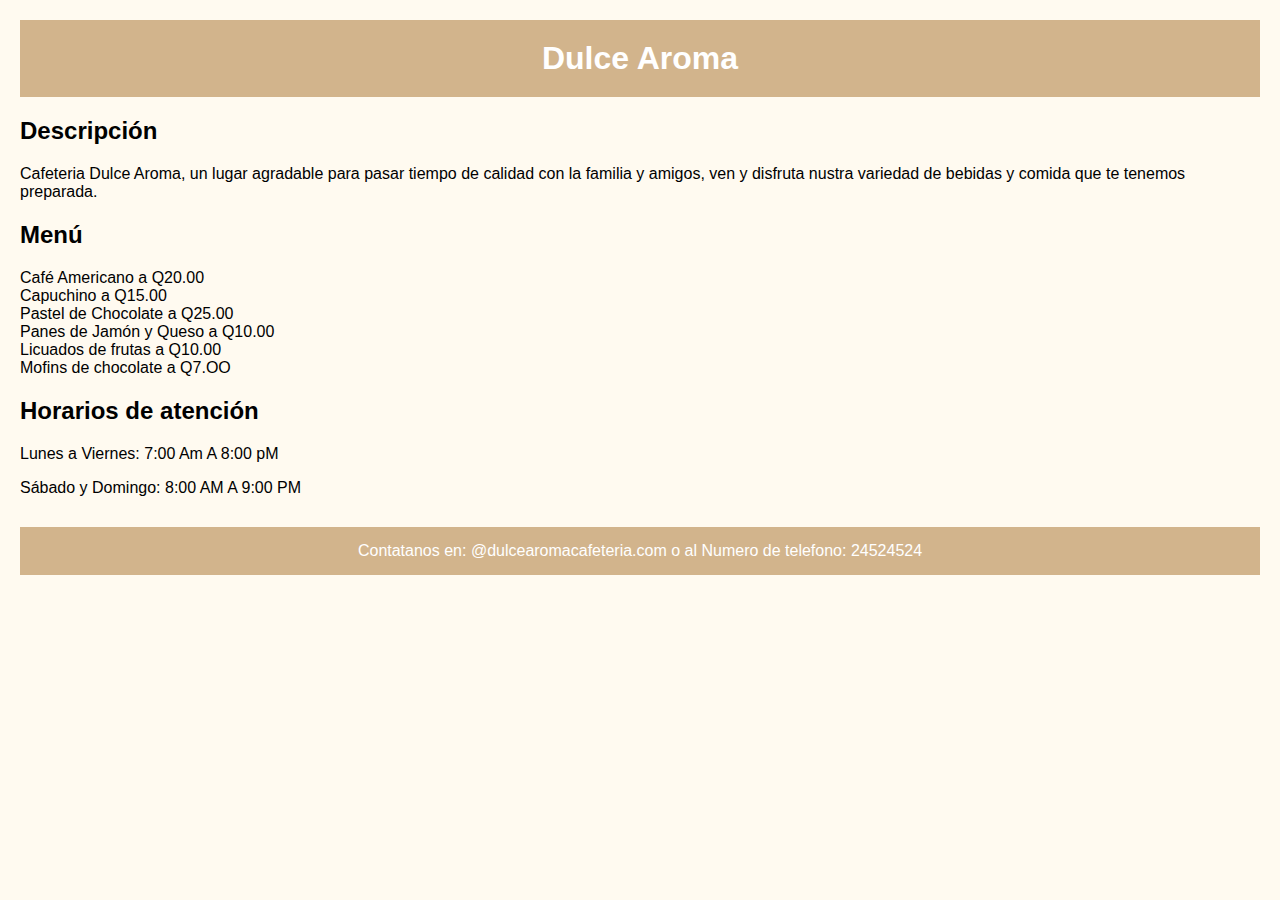
<file: Dulce_Aroma.html>
<!DOCTYPE html>
<html lang="es">
<head>
    <meta charset="UTF-8">
    <title>Dulce Aroma</title>
    <link rel="stylesheet" href="CSS/dulcearoma.css">
</head>
<body>

    <header>
        Dulce Aroma
    </header>

    <section>
        <h2>Descripción</h2>
        <p>Cafeteria Dulce Aroma, un lugar agradable para pasar tiempo de calidad con la familia y amigos, ven y disfruta nustra variedad de 
            bebidas y comida que te tenemos preparada.</p>
    </section>
        
    <section>
        <h2>Menú</h2>
        <div class="menu"> Café Americano a Q20.00</div>
        <div class="meun"> Capuchino a Q15.00</div>
        <div class="menu">Pastel de Chocolate a Q25.00</div>
        <div class="menu">Panes de Jamón y Queso a Q10.00</div>
        <div class="menu"> Licuados de frutas a Q10.00</div>
        <div class="menu"> Mofins de chocolate a Q7.OO</div>
    </section>

    <section>
        <h2>Horarios de atención </h2>
        <p>Lunes a Viernes: 7:00 Am A 8:00 pM</p>
        <p>Sábado y Domingo: 8:00 AM A 9:00 PM</p>
    </section>

    <footer>
        Contatanos en: @dulcearomacafeteria.com o al Numero de telefono: 24524524
    </footer>
    
</body>
</html>
</file>
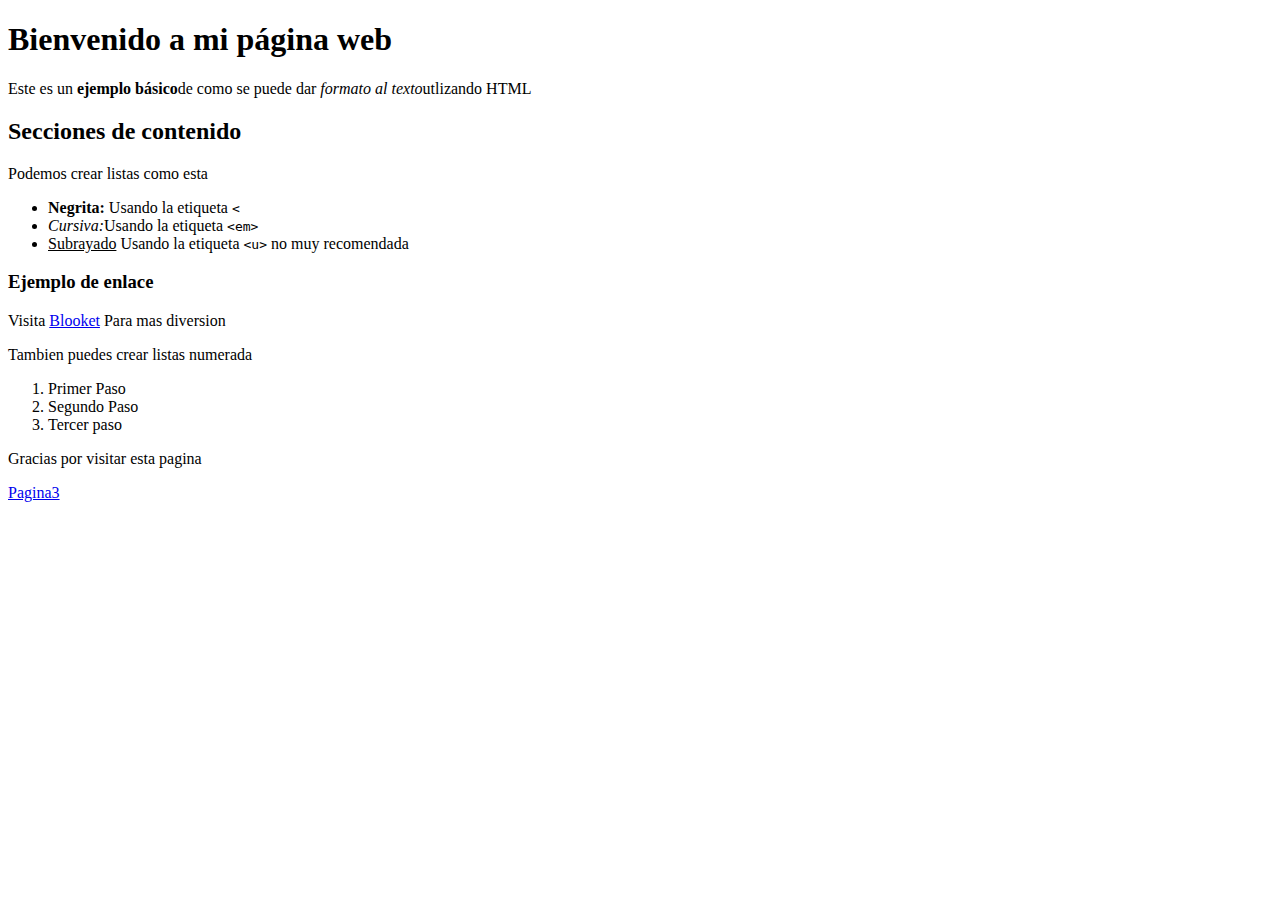
<file: Pagina2.html>
<!DOCTYPE html>
<html lang="en">
<head>
    <meta charset="UTF-8">
    <meta name="viewport" content="width=device-width, initial-scale=1.0">
    <title>Ejemplo de texto y formato de HTML</title>
</head>
<body>
    <h1>Bienvenido a mi página web</h1>

    <p>Este es un <strong>ejemplo básico</strong>de como se puede dar <em>formato al texto</em>utlizando HTML</p>

    <h2>Secciones de contenido</h2>
    <p>Podemos crear listas como esta</p>

    <ul>
        <li><strong>Negrita:</strong> Usando la etiqueta <code>&lt;</code></li>
        <li><em>Cursiva:</em>Usando la etiqueta <code>&lt;em&gt;</code></li>
        <li><u>Subrayado</u> Usando la etiqueta <code>&lt;u&gt;</code> no muy recomendada</li>
    </ul>

    <h3>Ejemplo de enlace</h3>

    <p>Visita <a href="https://www.blooket.com" target="_blank">Blooket</a> Para mas diversion</p>

    <p>Tambien puedes crear listas numerada</p>

    <ol>
        <li>Primer Paso</li>
        <li>Segundo Paso</li>
        <li>Tercer paso</li>
    </ol>

    <p align>Gracias por visitar esta pagina</p>
    <a href="Pagina3.html">Pagina3</a>
    
</body>
</html>
</file>
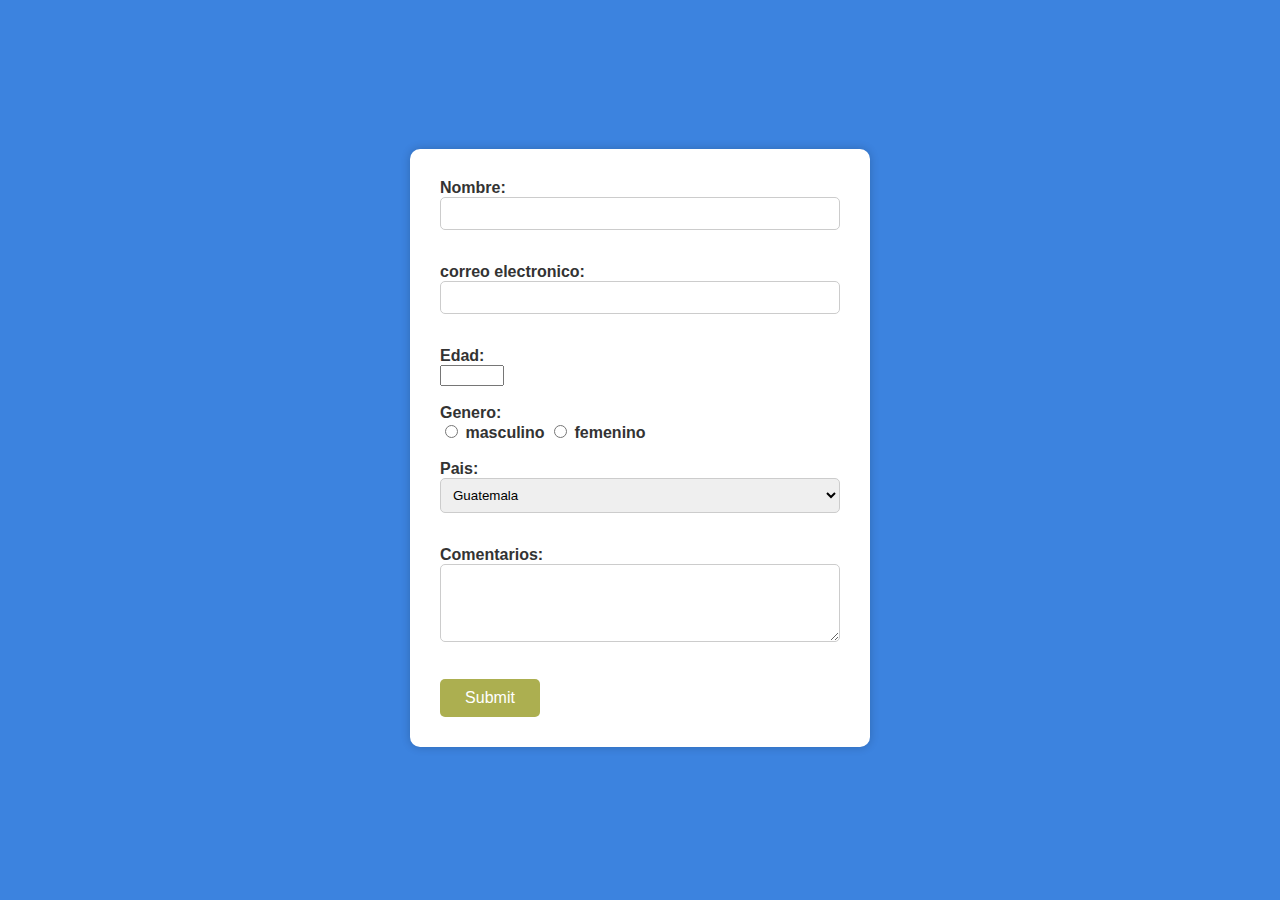
<file: Pagina5.html>
<!DOCTYPE html>
<html lang="en">
<head>
    <meta charset="UTF-8">
    <meta name="viewport" content="width=device-width, initial-scale=1.0">
    <link rel="stylesheet" href="CSS/Pag5.css">
    <title>Formularios</title>
</head>
<body>
    <!-- Un formularioen HTML -->

    <form  class="formulario" caction="procesar.php"method="post">
    <label for="nombre">Nombre:</label><br>
    <input type="text"id= "nombre" name="nombre" required><br><br>

    <label for="correo">correo electronico:</label><br>
    <input type="email"id="correo" name="correo" required><br></br>

    <label for="Edad">Edad:</label><br>
    <input type="number" id="Edad" name="Edad"  min="1" max="120" required><br><br>

    <label>Genero:</label><br>
    <input type="radio" name="genero" value="masculino" id="masculino">
    <label for="masculino">masculino</label>

    <input type="radio" name="genero" value="femenino" id="femenino">
    <label for="femenino">femenino</label><br><br>

    <label for="Pais">Pais:</label><br>
    <select name="Pais" id="Pais">
        <option value="gt">Guatemala</option>
        <option value="Mx">Mexico</option>
        <option value="Cr">Costa Rica</option>
    </select><br><br>

    <label for="Comentario">Comentarios:</label><br>
    <textarea name="Comentario" id="Comentario" cols="30" rows="4"></textarea><br><br>
    <input type="submit" valor="Enviar">
      
</body>
</html>
</file>
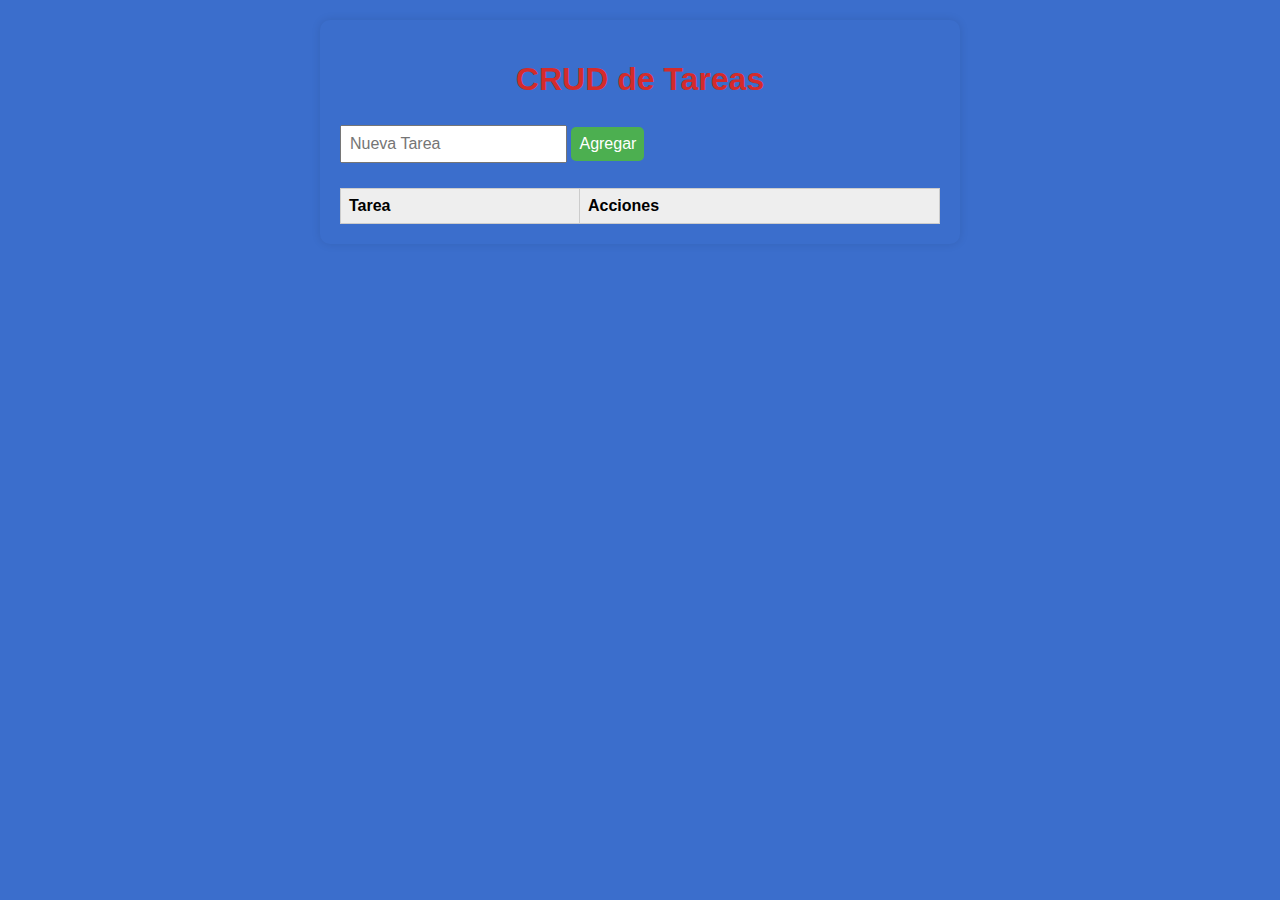
<file: pagina7.html>
<!DOCTYPE html>
<html lang="en">
<head>
    <meta charset="UTF-8">
    <meta name="viewport" content="width=device-width, initial-scale=1.0">
   <link rel="stylesheet" href="CSS/Pag7.css">
    <title>CRUD de Tareas</title>
</head>
<body>
    
    <h1>CRUD de Tareas</h1>

    <input type="text" id="taskInput" placeholder="Nueva Tarea">
    <button onclick="addTask()">Agregar</button>

    <table>
        <thead>
            <tr>
                <th>Tarea</th>
                <th>Acciones</th>
            </tr>
        </thead>
        <tbody id="taskTable"></tbody>
    </table>

    <!--Enlace al JS externo-->
    <script src="JS/Pag7.js"></script>

</body>
</html>
</file>
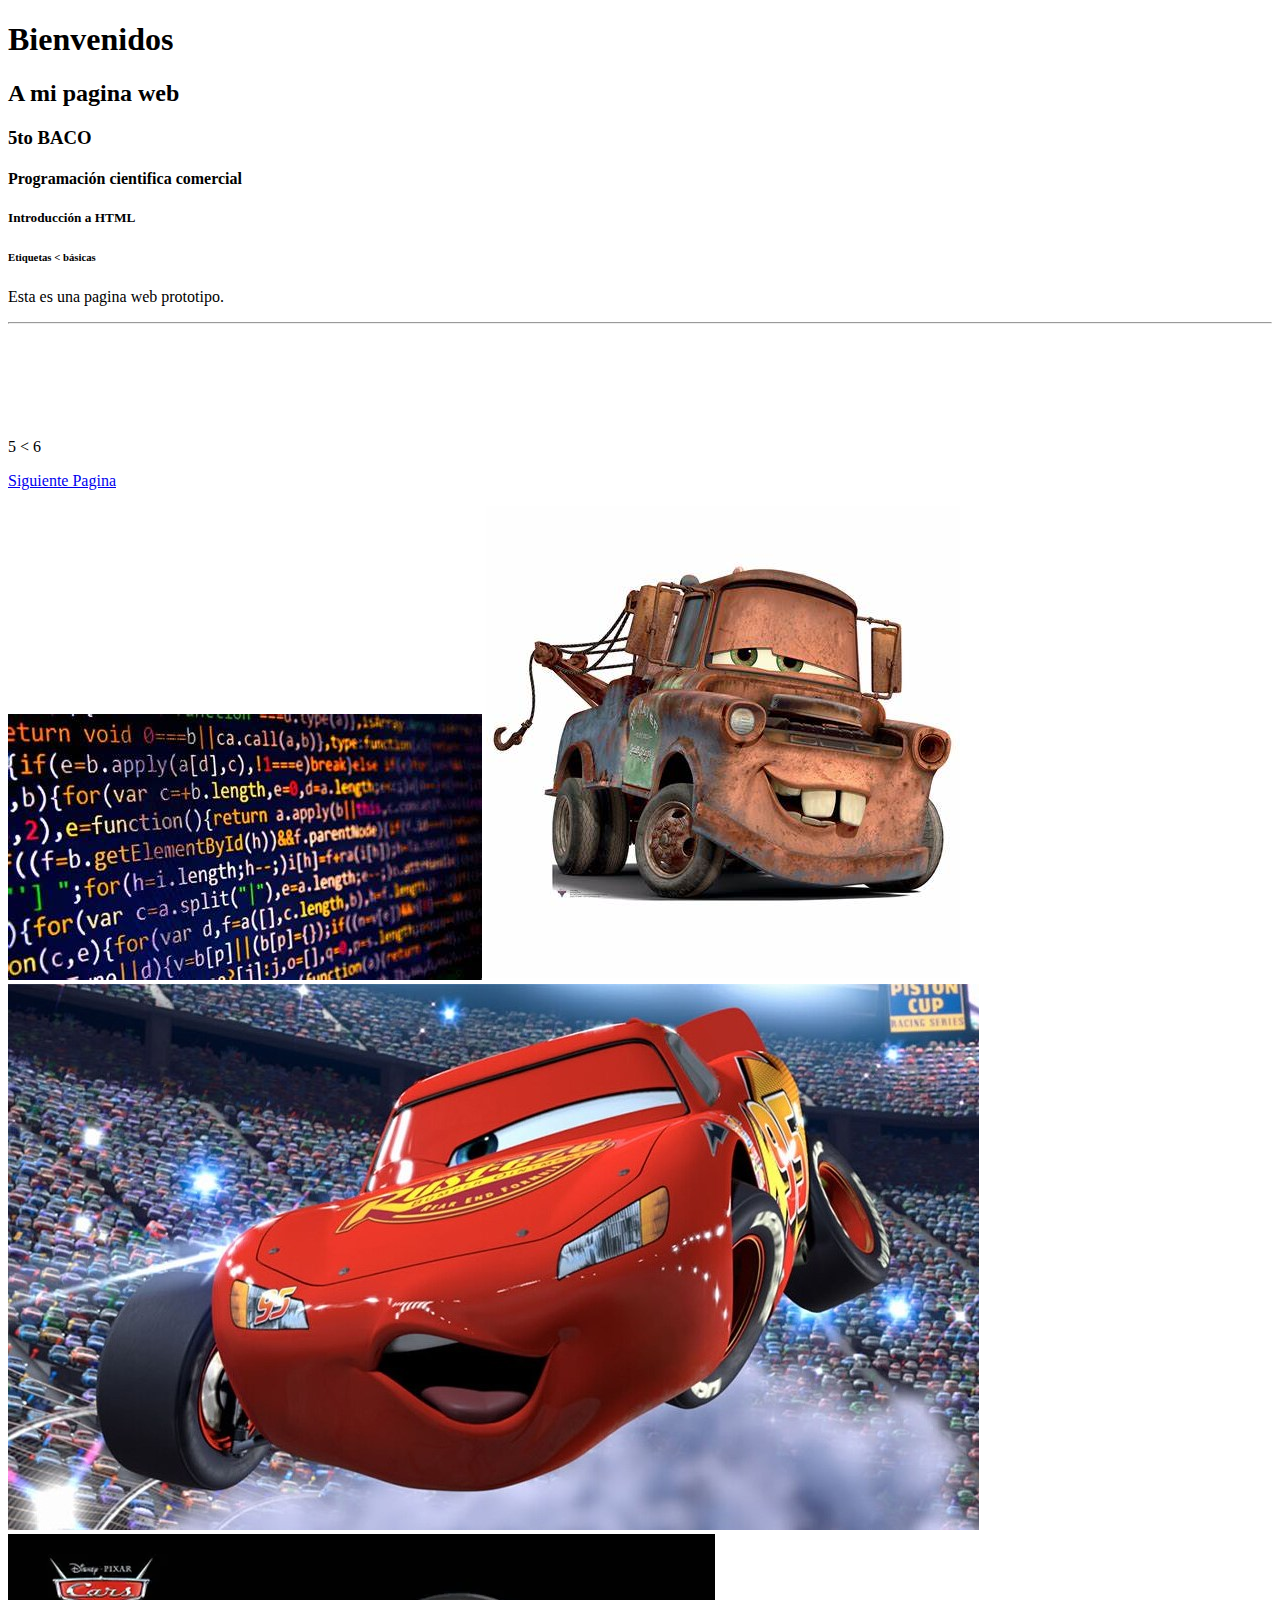
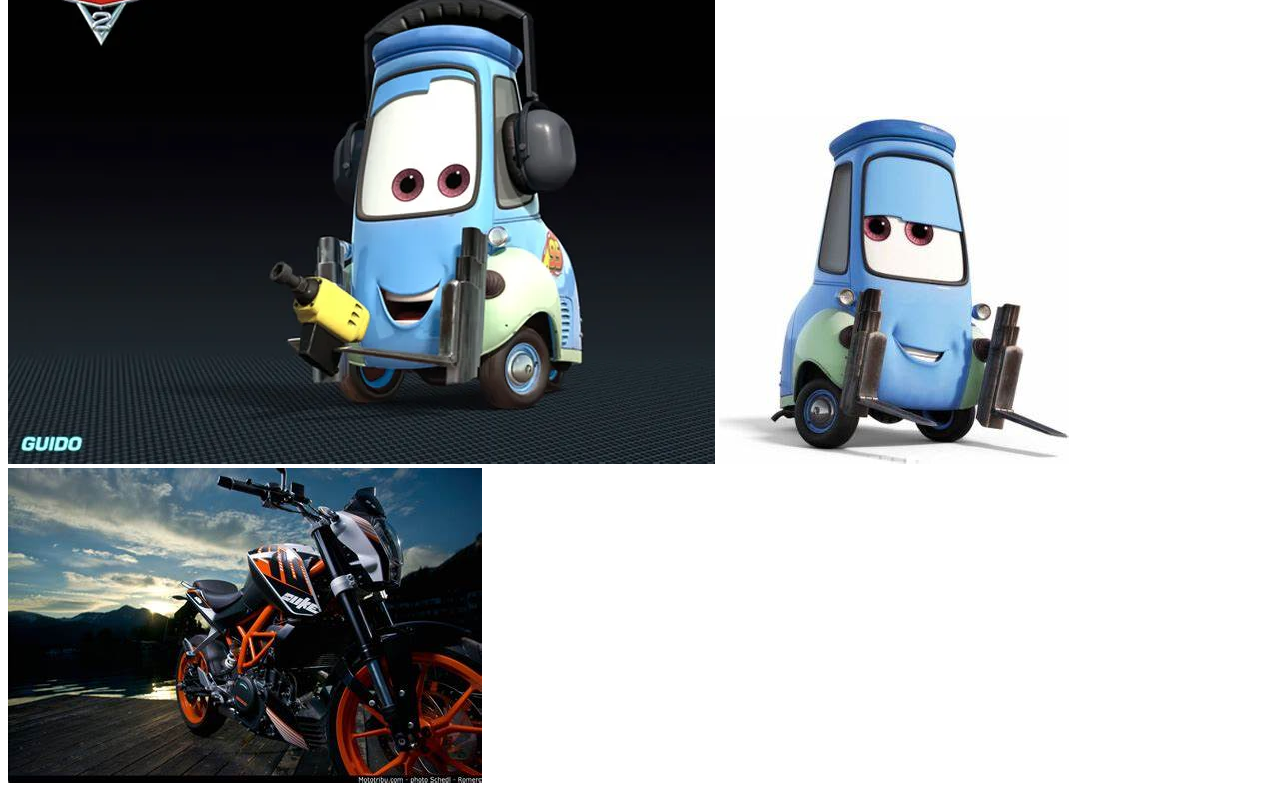
<file: página0.html>
<!DOCTYPE html>
<html lang="en">
<head>
    <meta charset="UTF-8">
    <meta name="viewport" content="width=device-width, initial-scale=1.0">
    <title>Sitio Web Leonel</title>
</head>
<body>
    <h1>Bienvenidos</h1>
    <h2>A  mi pagina web</h2>
    <h3>5to BACO</h2>
    <h4>Programación cientifica comercial</h4>
    <h5>Introducción a HTML</h5>
    <h6>Etiquetas &lt; básicas</h6>
    <p>Esta es una pagina web prototipo.</p>
    <hr>
    <br><br><br><br><br>
    <p>5 &lt; 6</p>  
     
    <p><a href="Página1.html">Siguiente Pagina</a></p>
    <img src="IMAGENES/OIP.jpg" alt="">
    <img src="IMAGENES/Mates.jpeg" alt="">
    <img src="IMAGENES/Cars2.jpeg" alt="">
    <img src="IMAGENES/cars-13.webp" alt="">
    <img src="IMAGENES/OIP.jpeg" alt="">
    <img src="IMAGENES/KTM.jpeg" alt="">
</html>
</file>
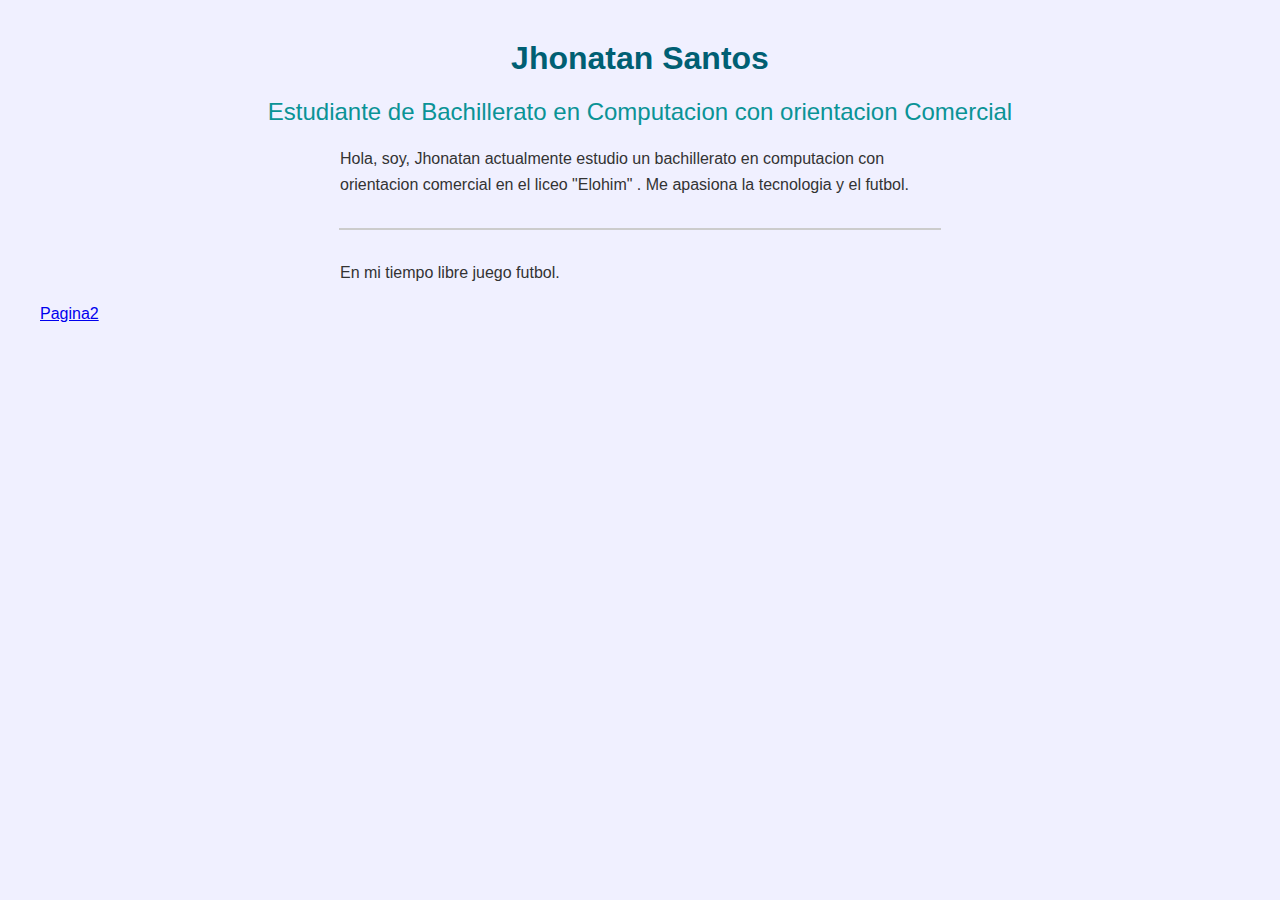
<file: Página1.html>
<!DOCTYPE html>
<html lang="en">
<head>
    <meta charset="UTF-8">
    <meta name="viewport" content="width=, initial-scale=1.0">
    <link rel="stylesheet" href="CSS/Pag1.css">
    <title>Presentación</title>
</head>
<body>
    
    <h1>Jhonatan Santos</h1>
    <h2>Estudiante de Bachillerato en Computacion con orientacion Comercial</h2>

    <p>Hola, soy, Jhonatan actualmente estudio un bachillerato en computacion con orientacion comercial en el liceo "Elohim" . Me apasiona la tecnologia y el futbol.</p>

    <hr>

    <p>En mi tiempo libre juego futbol.</p>
    <a href="Pagina2.html">Pagina2</a>
      
</body>
</html>
</file>
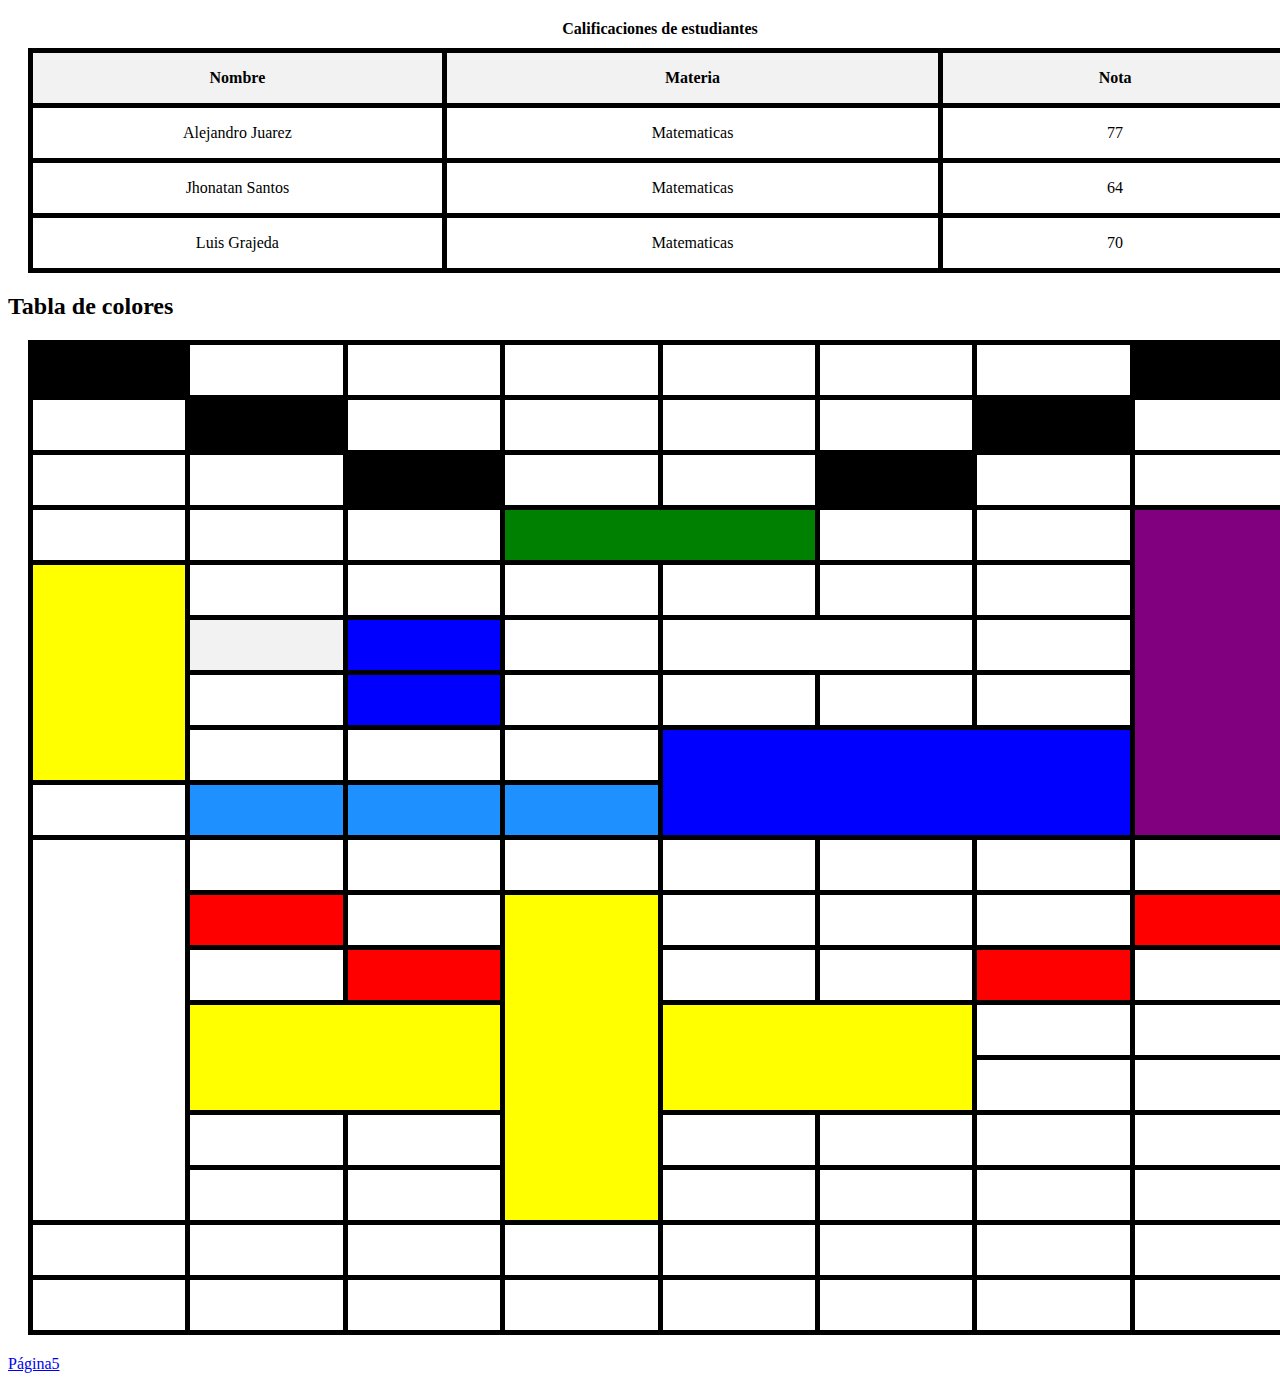
<file: Página4.html>
<!DOCTYPE html>
<html lang="en">
<head>
    <meta charset="UTF-8">
    <meta name="viewport" content="width=device-width, initial-scale=1.0">
    <link rel="stylesheet" href="CSS/Pag4.css">
    <title>Tablas</title>
</head>
<body>
    
     <Table>
        <caption>Calificaciones de estudiantes</caption>
        <thead>
            <tr>
                <th>Nombre</th>
                <th>Materia</th>
                <th>Nota</th>
            </tr>
        </thead>

        <tbody>
            <tr>
                <td>Alejandro Juarez</td>
                <td>Matematicas</td>
                <td>77</td>
                
            </tr>

            <tr>
                <td>Jhonatan Santos</td>
                <td>Matematicas</td>
                <td>64</td>
            </tr>

            <tr>
                <td>Luis Grajeda</td>
                <td>Matematicas</td>
                <td>70</td>
            </tr>
        </tbody>
     </Table>

</body>
</html>

<!DOCTYPE html>
<html lang="es">
<head>
    <meta charset="UTF-8">
    <meta name="viewport" content="width=device-width, initial-scale=1.0">
    <title>Tabla de colores </title>
    <style>
        table {
            border-collapse: collapse;
            width: 100%;
        }
     th,   td {
            border: 5px solid black;
            width: 50px;
            height: 30px;
            text-align: center;
        }
        .black { background-color: black; }
        .green { background-color: green; }
        .blue { background-color: blue; }
        .purple { background-color: purple; }
        .red { background-color: red; }
        .yellow { background-color: yellow; }
        .white { background-color: white; }
        .dodgerblue{ background-color: dodgerblue;}
    </style>
</head>
<body>
    <h2> Tabla de colores </h2>
    <table>
        <tr>
            <td class="black"></td><td></td> <td></td> <td></td> <td></td><td></td><td></td><td class="black"></td>
            <tr></tr>
        <td></td>
           <td class="black"></td><td></td><td></td><td></td><td></td><td class="black"></td><td></td> <tr></tr>
           <td></td>
           <td></td>
           <td class="black"></td><td></td><td></td>
           <td class="black"></td><td></td><td></td><tr></tr><td></td><td></td><td></td>
           <td colspan="2" class="green"></td>
           <td></td>
           <td></td>
           <td rowspan="12" class="purple"></td>
           
           <tr></tr>
           <td rowspan="8" class="yellow"></td> <td></td> <td></td> <td></td> <td></td> <td></td> <td></td>
           <tr></tr>
           <th></th>
           
           <td class="blue"></td>
           <td></td>
           <td colspan="2"></td>
           <td></td>

            
<tr></tr>
           <td></td>
           <td class="blue"></td><td></td><td></td><td></td><td></td>
           <tr></tr>

           <td></td>
           <td></td>
           <td></td>
           <td colspan="3" rowspan="4" class="blue"></td>
           
           <tr></tr>
           <td></td>
           <td class="dodgerblue"></td>
            <td class="dodgerblue"></td>
             <td class="dodgerblue"></td>
            <tr></tr>
            <td rowspan="16"></td>
            <tr></tr>
            <td></td>
            <td></td>
            <td></td>
            <td></td>
            
            <td></td>
            <td></td>
            <td></td>
    
            
           <tr></tr>
    
           <td class="red"></td>
           <td></td>
           <td colspan="1" rowspan="12"   class="yellow"></td>
           <td></td>
           <td></td>
           <td></td>
           <td class="red"></td>
<tr></tr>
<td></td>
           <td class="red"></td>
           <td></td>
           <td></td>
           
           <td class="red"></td>
           <td></td>
           <tr></tr>
           <td colspan="2" rowspan="4" class="yellow"></td>
           <td colspan="2" rowspan="4" class="yellow"></td>
           <td></td>
           <td></td>
        
           <tr></tr>
           <td></td>
           <td></td>
           
           <tr></tr>
           <td></td>
           <td></td>
           <td></td>
           <td></td>
           <td></td>
           <td></td>
           <tr></tr>
           <td></td>
           <td></td>
           <td></td>
           <td></td>
           <td></td>
           <td></td>
           <tr></tr>
           <td></td>
           <td></td>
           <td></td>
           <td></td>
           <td></td>
           <td></td>
           <td></td>
           <td></td>
           <tr></tr>
           <td></td>
           <td></td>
           <td></td>
           <td></td>
           <td></td>
           <td></td>
           <td></td>
           
           <td></td>         
        </tr>
    </table>

    <a href="Pagina5.html">Página5</a>
    
</body>
</html>
</file>
<file: CSS/dulcearoma.css>
body {
    background-color: #fffaf0; 
    font-family: 'Segoe UI', Tahoma, Geneva, Verdana, sans-serif;
    margin: 0;
    padding: 20px;
}

header {
    background-color: #d2b48c; 
    color: white;
    padding: 20px;
    text-align: center;
    font-size: 2em;
    font-weight: bold;
}

section {
    margin: 20px 0;
}

.menu-item {
    background-color: #f5f5dc;
    border: 1px solid #ccc;
    border-radius: 10px;
    padding: 10px;
    margin: 10px 0;
    transition: background-color 0.3s;
}

.menu-item:hover {
    background-color: #ffe4b5;
}

footer {
    background-color: #d2b48c;
    color: white;
    padding: 15px;
    text-align: center;
    margin-top: 30px;
}
</file>
<file: CSS/Pag5.css>
body{
    font-family: Arial, Helvetica, sans-serif;
    background-color: #3c83df;
    display: flex;
    justify-content: center;
    align-items: center;
    height: 100vh;
    margin: 0;

}

.formulario{
    background-color: #ffff;
    padding: 30px;
    border-radius: 10px;
    box-shadow: 0px 0px 10px rgba(0, 0, 0, 0.2);

    width: 100%;
    max-width: 400px;
}

.formulario h2{
    text-align: center;
    color: #333333;

}

.formulario{
    display: block;
    margin-bottom: 5px;
    color: #333;
    font-weight: bold;
}

.formulario input[type="text"],
.formulario input[type="email"],
.formulario textarea,
.formulario select {
    width: 100%;
    padding: 8px;
    margin-bottom: 15px;
    border: 1px solid #ccc;
    border-radius: 5px;
    box-sizing: border-box;   
}

.formulario input[type="submit"]{
    background-color: #aCAF50;
    color:white;
    padding: 10px;
    border: none;
    width: 100px;
    border-radius: 5px;
    cursor: pointer;
    font-size: 16px;
}

.formulario input[type="submit"]:hover{
    background-color: #25a049;
}
</file>
<file: CSS/Pag7.css>
body{
    font-family: Arial, Helvetica, sans-serif;
    max-width: 600px;
    margin: 20px auto;
    background-color: rgb(59, 110, 204);
    padding: 20px;
    border-radius: 10px;
    box-shadow: 0 0 10px rgb(0, 0, 0, 0.1);

}


h1{
    text-align: center;
    color: rgb(212, 43, 43);
}


input, button{
    margin: 5px 0;
    padding: 8px;
    font-size: 16px;
}


button{
    background-color: #4CAF50;
    color: white;
    border: none;
    cursor: pointer;
    border-radius: 5px;
}


button:hover{
    background-color: #45a049;
}

table{
    width: 100%;
    border-collapse: collapse;
    margin-top: 20px;
}

th, td{
    border: 1px solid #ccc;
    padding: 8px;
    text-align: left;
}

th{
    background-color: #eee;
}

.edit, .delete{
    cursor: pointer;
    color: blue;
    text-decoration: underline;
}

.edit:hover{
    color: darkorange;

}

.delete:hover{
    color: red;
}
</file>
<file: CSS/Pag1.css>
body {
    font-family:  Arial, Helvetica, sans-serif;
    background-color: #f0f0ff;
    color:#333;
    margin: 40px;
}
h1{
    color: #005f73;
    text-align: center;
}

h2{
    color: #0a9396;
    font-weight: normal;
    text-align: center;
}

p{
    max-width:  600px;
    margin: 20px auto;
    line-height: 1.6;

}

hr{
    width: 50%;
    border: 1px solid #ccc;
    margin: 30px auto;
}
</file>
<file: CSS/Pag4.css>
table{
    border-collapse: collapse;
    width: 60%;
    margin: 20px;
}

th, td {
    border: 1px solid black;
    padding: 10px;
    text-align: center;
}

th{
    background-color: #f2f2f2;
}

caption {
    font-weight: bold;
    margin-bottom: 10px
}
</file>
